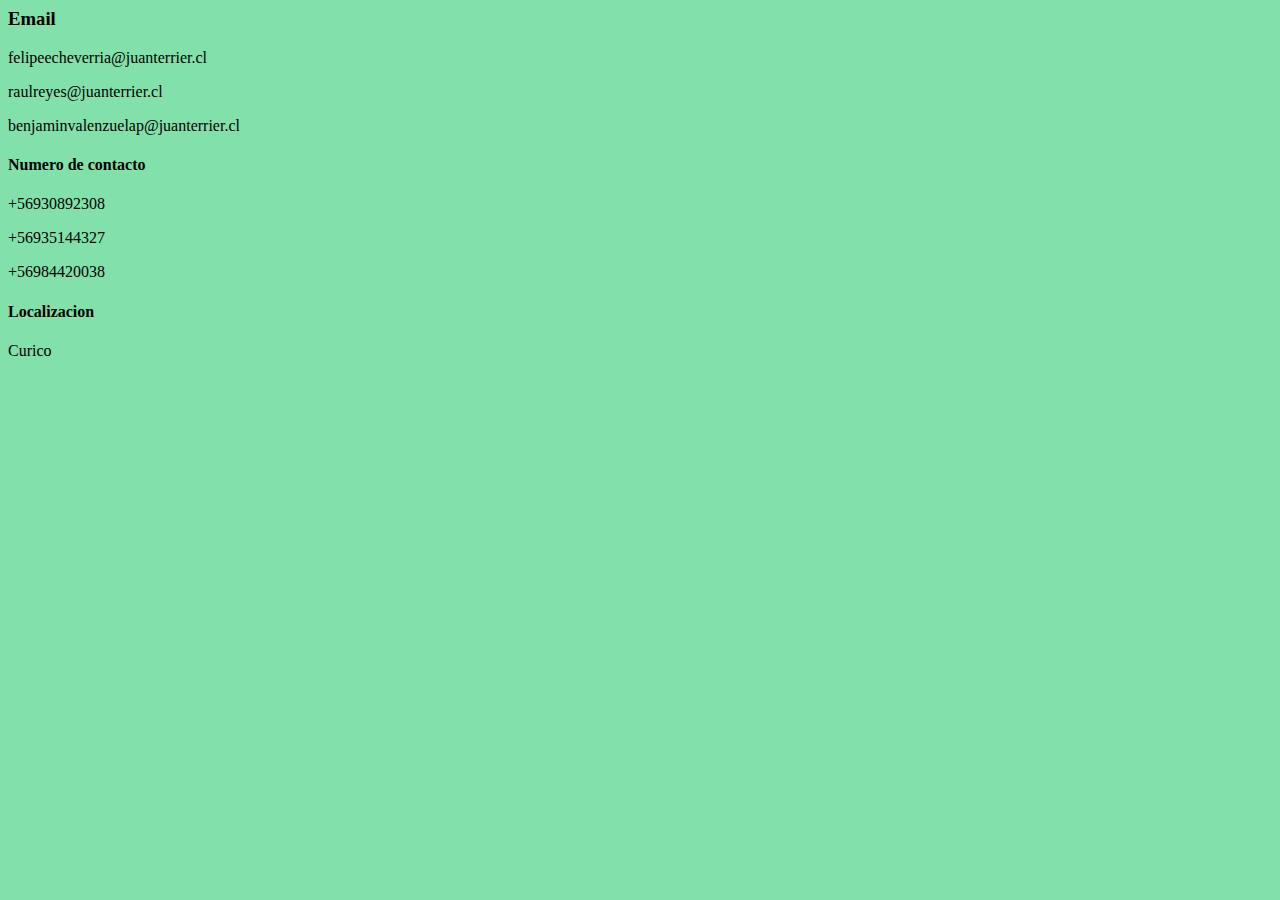
<file: Contacto.html>
<html lang="en">
<head>
    <meta charset="UFT-8">
    <meta http-equiv="X-UA-Compatible" content="IE=edge">
    <meta name="viewport" content="width=device-width, initial-scale=1.0">
    <title>Document</title>
</head>
</body> 
    <body bgcolor="#82E0AA"></body>
    <h3>Email</h3>
    <p>felipeecheverria@juanterrier.cl</p>
    <p>raulreyes@juanterrier.cl</p>
    <p>benjaminvalenzuelap@juanterrier.cl</p>
    <h4>Numero de contacto</h4>
    <p>+56930892308</p>
    <p>+56935144327</p>
    <p>+56984420038</p>
    <h4>Localizacion</h4>
    <p>Curico</p>
</body>
</html>
</file>
